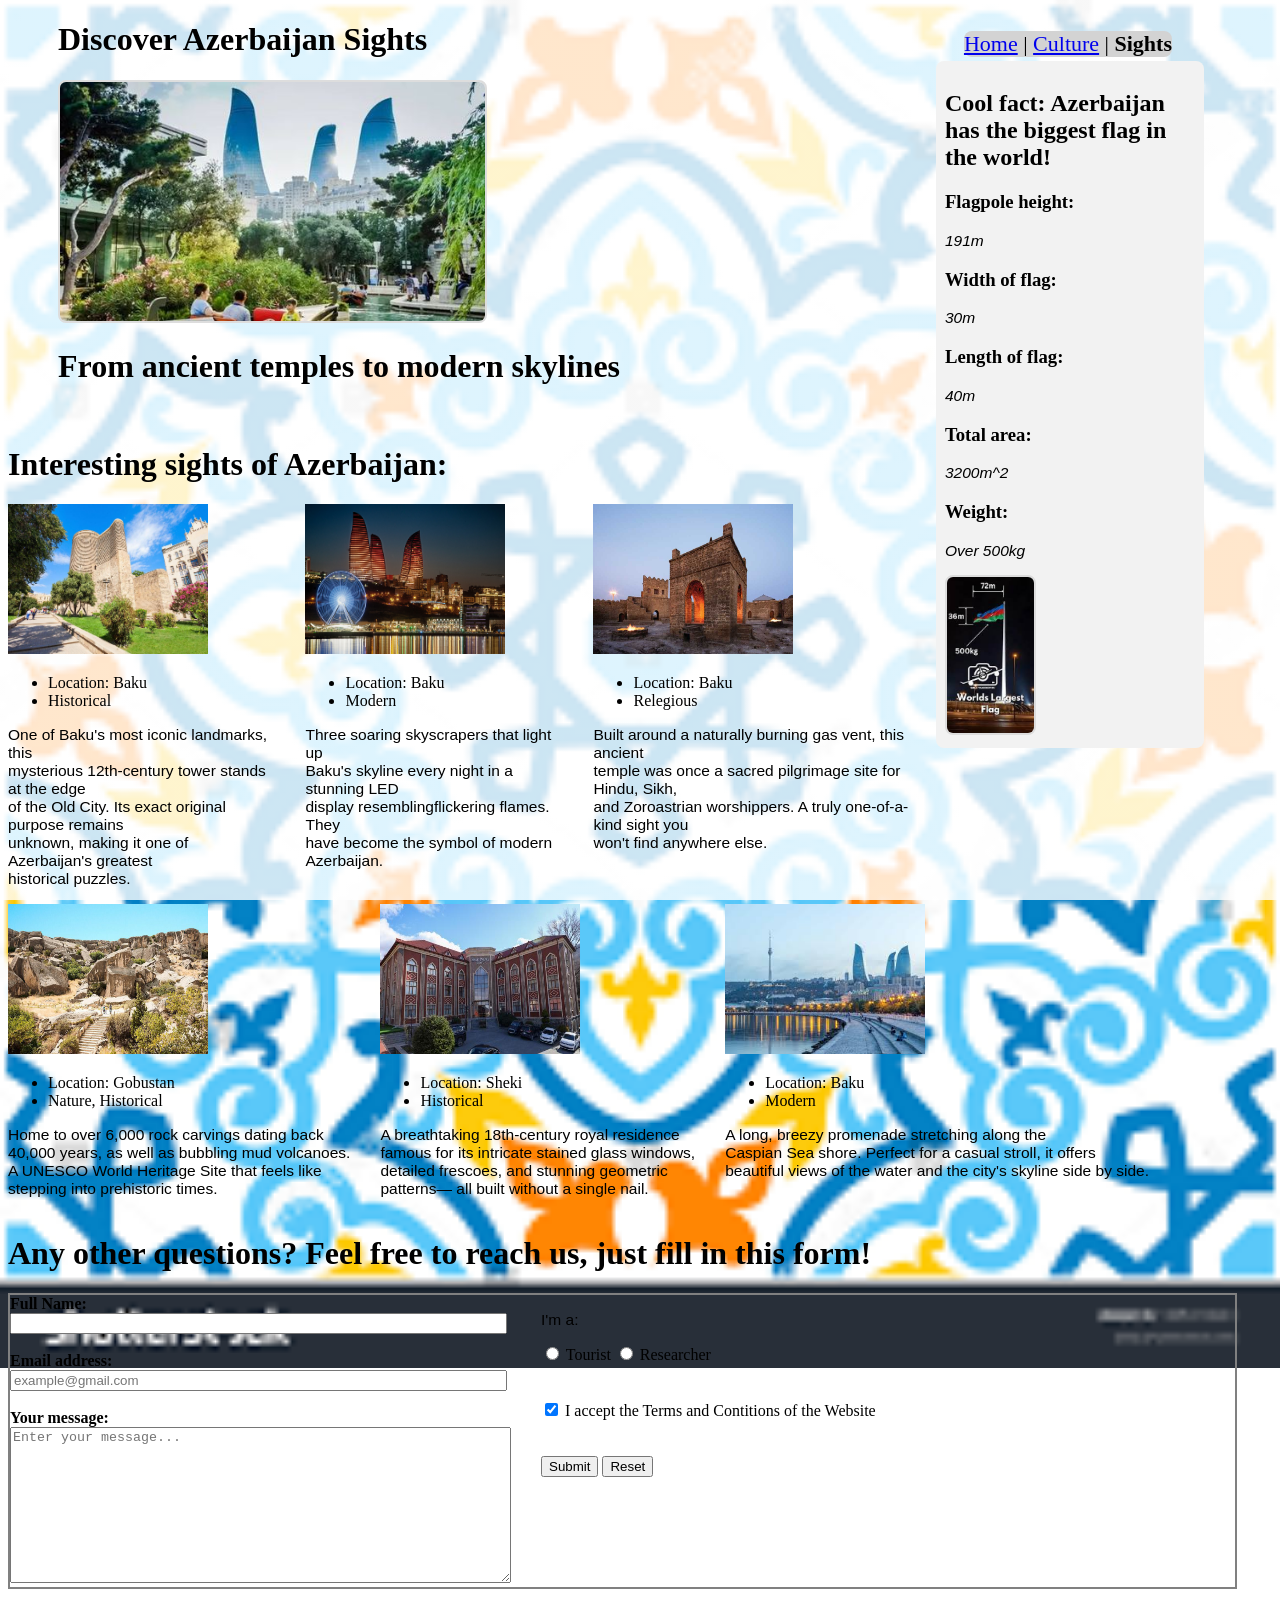
<file: sights.html>
<!DOCTYPE html>
<html lang = "en">
<head>
    <meta charset = "UTF-8">
    <meta name = "viewport" content="width=device-width, initial-scale=1.0">
    <title>Discover Azerbaijan</title>
    <link href = "css/base_sights.css" rel = "stylesheet" type = "text/css">
</head>
<body>
    <header>
        <nav>
            <a href = "index.html">Home</a> | <a href = "culture.html">Culture</a> | <b>Sights</b>
        </nav>

        <section id = "fact">
            <h2>Cool fact: Azerbaijan has the biggest flag in the world!</h2>
            <article>
                <h3>Flagpole height:</h3>
                <p><i>191m</i></p>
                <h3>Width of flag:</h3>
                <p><i>30m</i></p>
                <h3>Length of flag:</h3>
                <p><i>40m</i></p>
                <h3>Total area:</h3>
                <p><i>3200m^2</i></p>
                <h3>Weight:</h3>
                <p><i>Over 500kg</i></p>
            </article>
            
            <!-- <img src = "media/flagg.jpg" width = "250" height = "450" alt = "Flagpole"> -->
            <a href="media/flagg.jpg" target="_blank">
                <img src="media/flagg.jpg" alt="Flagpole" width = "250" height = "450" class="thumbnail">
            </a>
        </section>
    </header>
    <main>
        <div class = "intro">
            <h1>Discover Azerbaijan Sights</h1>
            <!-- <img src="media/azsights.jpeg" width = "500" alt = "Azerbaijan sights"> -->
            <a href="media/azsights.jpeg" target="_blank">
                <img src="media/azsights_small.jpeg" alt="Azerbaijan sights" width = "500" class="thumbnail">
            </a>
            <h1>From ancient temples to modern skylines</h1>
        </div>
        <br>
        <h1>Interesting sights of Azerbaijan:</h1>
        <div class = "sideBySide">
            <div>
                <img src = "media/maidentower.jpg" width = "200" height = "150" alt = "maiden tower">
                <ul>
                    <li>Location: Baku</li>
                    <li>Historical</li>
                </ul>
                <p>One of Baku's most iconic landmarks, this<br>mysterious 12th-century
                tower stands at the edge<br>of the Old City. Its exact original purpose
                remains<br>unknown, making it one of Azerbaijan's greatest<br>historical puzzles.</p>
            </div>

            <div>
                <img src = "media/flametowers.jpg" width = "200" height = "150" alt = "flame towers">
                <ul>
                    <li>Location: Baku</li>
                    <li>Modern</li>
                </ul>
                <p>Three soaring skyscrapers that light up<br>Baku's skyline
                    every night in a stunning LED<br>display resemblingflickering flames.
                    They<br>have become the symbol of modern Azerbaijan.</p>
            </div>

            <div>
                <img src = "media/ateshgah.jpg" width = "200" height = "150" alt = "ateshgah">
                <ul>
                    <li>Location: Baku</li>
                    <li>Relegious</li>
                </ul>
                <p>Built around a naturally burning gas vent, this ancient<br>
                    temple was once a sacred pilgrimage site for Hindu, Sikh,<br>
                    and Zoroastrian worshippers. A truly one-of-a-kind sight you<br>
                    won't find anywhere else.</p>
            </div>
        </div>

        <div class = "sideBySide">
            <div>
                <img src = "media/gobustan.jpg" width = "200" height = "150" alt = "gobustan">
                <ul>
                    <li>Location: Gobustan</li>
                    <li>Nature, Historical</li>
                </ul>
                <p>Home to over 6,000 rock carvings dating back<br>40,000 years,
                    as well as bubbling mud volcanoes.<br>A UNESCO World Heritage Site
                    that feels like<br>stepping into prehistoric times.</p>
            </div>

            <div>
                <img src = "media/sheki_palace.jpg" width = "200" height = "150" alt = "sheki palace">
                <ul>
                    <li>Location: Sheki</li>
                    <li>Historical</li>
                </ul>
                <p>A breathtaking 18th-century royal residence<br>famous
                    for its intricate stained glass windows,<br>detailed frescoes,
                    and stunning geometric<br>patterns— all built without a single nail.</p>
            </div>

            <div>
                <img src = "media/bakuboulevards.jpg" width = "200" height = "150" alt = "baku boulevard">
                <ul>
                    <li>Location: Baku</li>
                    <li>Modern</li>
                </ul>
                <p>A long, breezy promenade stretching along the<br>Caspian Sea
                    shore. Perfect for a casual stroll, it offers<br>beautiful views
                    of the water and the city's skyline side by side.</p>
            </div>
        </div>

        <h1>Any other questions? Feel free to reach us, just fill in this form!</h1>
        <!-- <form action="https://formspree.io/f/xdawpobl" method="POST"> -->
        <form action="mailto:jamilhuseynov02102008@gmail.com" method="post" enctype="text/plain">
            <div class="sideBySide form">
                    <div>
                        <label for="name"><strong>Full Name:</strong></label><br>
                        <input type="text" id="name" name = "full_name" size="60"><br>
                        <br>
                        <label for="email"><strong>Email address:</strong></label><br>
                        <input type="email" size="60" id="email" name = "email" placeholder="example@gmail.com"><br>
                        <br>
                        <label for="message"><strong>Your message:</strong></label><br>
                        <textarea cols = "60" rows = "10" name = "message" placeholder="Enter your message..." id="message"></textarea>
                    </div>

                    <div>
                        <p>I'm a:</p>
                        <input type = "radio" name="who" id = "tourist" value = "1">
                        <label for="tourist">Tourist</label>
                        <input type = "radio" name="who" id = "researcher" value = "2">
                        <label for="researcher">Researcher</label>
                        <br>
                        <br>
                        <br>
                        <input type = "checkbox" name = "terms" id = "terms" checked>
		                <label for="terms">I accept the Terms and Contitions of the Website</label>
                        <br>
                        <br>
                        <br>
                        <input type="submit" value="Submit">
		                <input type="reset" value = "Reset">
                    </div>
            </div>
        </form>
    </main>
</body>
</html>
</file>
<file: css/base_sights.css>
nav {
    background-color: lightgrey;
    float: right;
    font-size: 22px;
    margin-right: 100px;
    margin-top: 10px;
    border-radius: 8px;
}

a:hover {
    background-color: red;
}

p {
    /* font-size: 18px; */
    font-size: 97%;
    font-family: sans-serif, Arial, Helvetica;
}

body {
    background: linear-gradient(rgba(255, 255, 255, 0.8), rgba(255, 255, 255, 0.8)), 
                url("../media/background.png");
    background-repeat: no-repeat;
    background-size: cover;
    background-attachment: fixed;
} 


#fact { 
    float: right;
    width: 250px;
    background-color: #f2f2f2;
    padding: 9px;
    margin: 40px -240px 0 20px; 
    border-radius: 8px;
}

.intro {
    margin-left: 50px;
}

.sideBySide {
    display: flex;
    align-items: stretch;
    gap: 30px;
    margin-right: 35px;
    /* padding: auto; */
}

.form {
    border: 2px solid gray;
}

.thumbnail {
  width: 35%;        
  height: 50%;       
  object-fit: cover;    
  border: 2px solid #ddd;
  border-radius: 8px;
  transition: transform 0.3s ease;
  cursor: pointer;
}

@media print {
    body {
        
    print-color-adjust: exact;

    /* -webkit-print-color-adjust: exact; */
  }
}

@page {
  margin: 2cm;
  size: A4;
}
</file>
